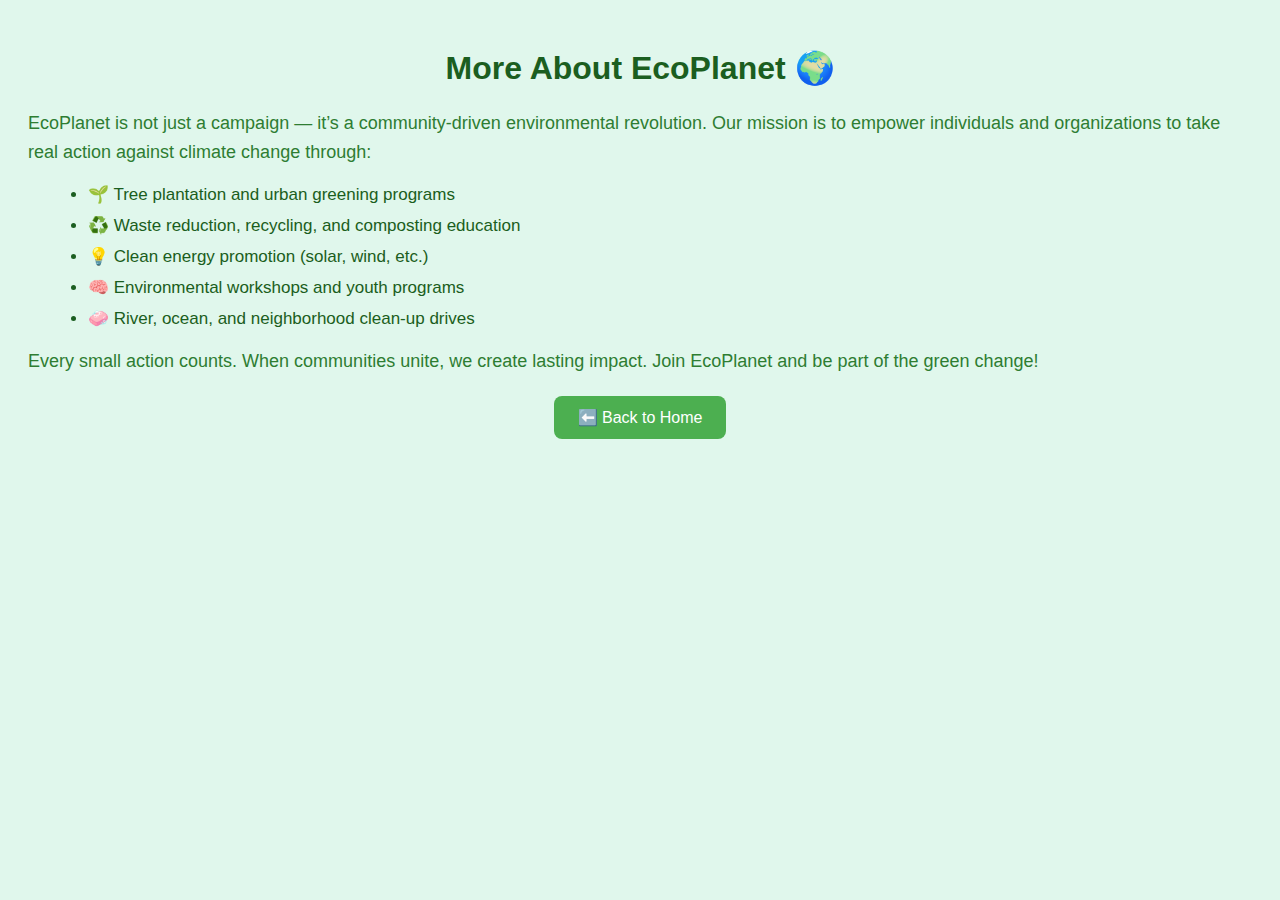
<file: more.html>
<!DOCTYPE html>
<html lang="en">
<head>
  <meta charset="UTF-8">
  <title>More About EcoPlanet</title>
  <link rel="stylesheet" href="style.css">
</head>
<body>

  <h1>More About EcoPlanet 🌍</h1>

  <p>
    EcoPlanet is not just a campaign — it’s a community-driven environmental revolution. Our mission is to empower individuals and organizations to take real action against climate change through:
  </p>

  <ul>
    <li>🌱 Tree plantation and urban greening programs</li>
    <li>♻️ Waste reduction, recycling, and composting education</li>
    <li>💡 Clean energy promotion (solar, wind, etc.)</li>
    <li>🧠 Environmental workshops and youth programs</li>
    <li>🧼 River, ocean, and neighborhood clean-up drives</li>
  </ul>

  <p>
    Every small action counts. When communities unite, we create lasting impact. Join EcoPlanet and be part of the green change!
  </p>

  <a href="index.html">
    <button>⬅️ Back to Home</button>
  </a>

</body>
</html>
</file>
<file: style.css>
body {
  background-color: #e0f7ec;
  font-family: 'Segoe UI', sans-serif;
  padding: 20px;
  color: #2e7d32;
}

h1 {
  color: #1b5e20;
  text-align: center;
}

p {
  font-size: 18px;
  line-height: 1.6;
}

ul {
  font-size: 17px;
  margin-left: 20px;
  color: #1b5e20;
}

li {
  margin-bottom: 10px;
}

img {
  display: block;
  margin: 20px auto;
  border-radius: 10px;
  max-width: 80%;
  box-shadow: 0 4px 8px rgba(0,0,0,0.2);
}

a {
  color: #388e3c;
  text-decoration: none;
  font-weight: bold;
}

a:hover {
  text-decoration: underline;
}

button {
  display: block;
  margin: 20px auto;
  background-color: #4caf50;
  color: white;
  border: none;
  padding: 12px 24px;
  font-size: 16px;
  border-radius: 8px;
  cursor: pointer;
}

button:hover {
  background-color: #388e3c;
}
</file>
